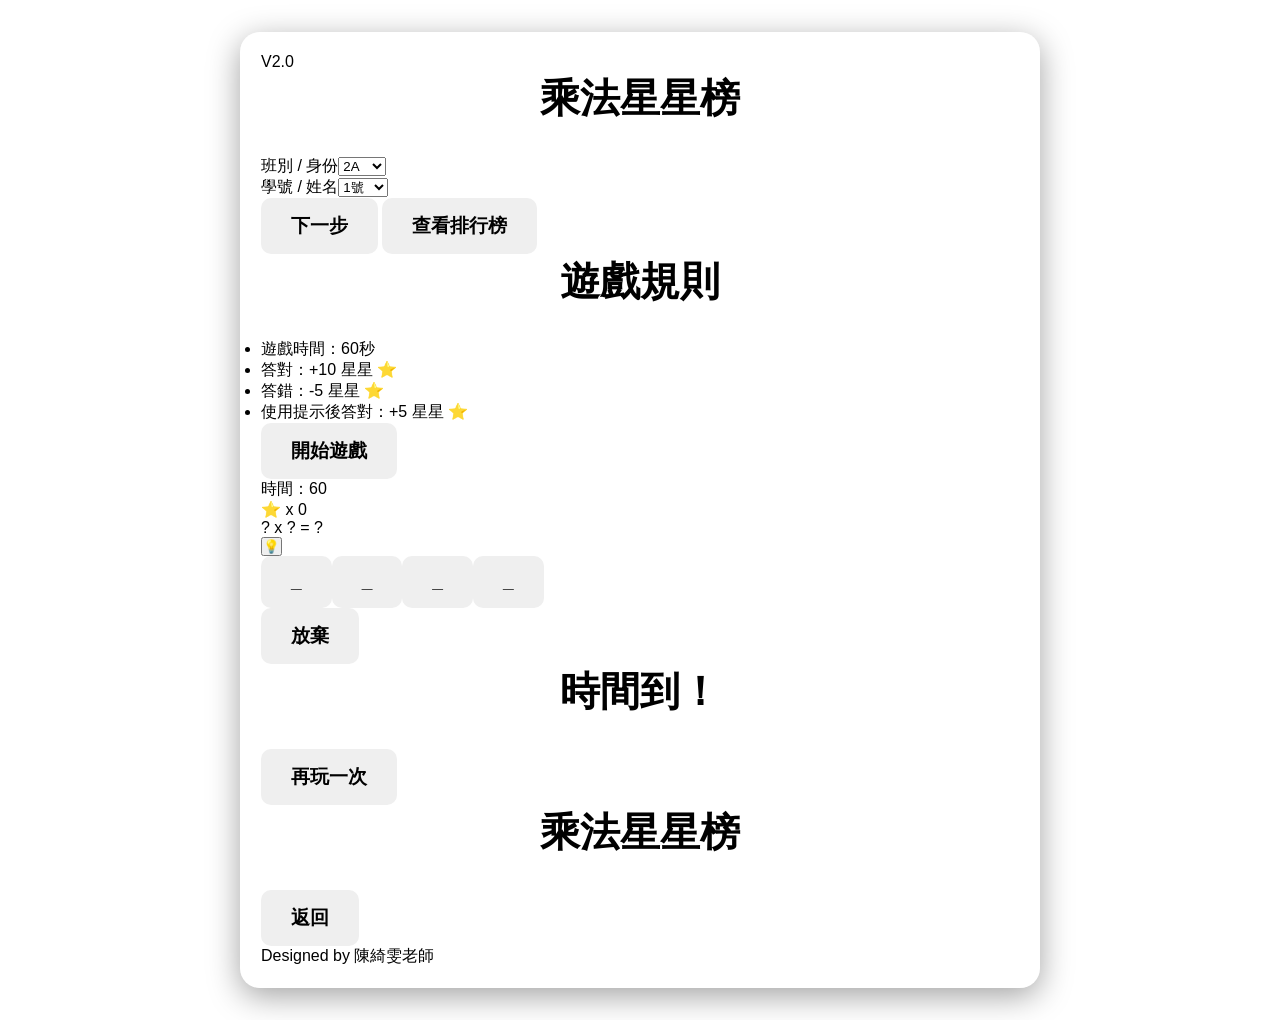
<file: index.html>
<!DOCTYPE html>
<html lang="zh-Hant">
<head>
    <meta charset="UTF-8">
    <meta name="viewport" content="width=device-width, initial-scale=1.0">
    <title>乘法星星榜</title>
    <link rel="stylesheet" href="style.css">
</head>
<body>
    <div class="game-container">
        <div id="stars-small"></div>
        <div id="stars-medium"></div>
        <div id="stars-large"></div>
        <div class="planet planet-1"></div>
        <div class="planet planet-2"></div>
        <div class="planet planet-3"></div>
        <!-- 【V2.0 修改】版本名稱更新為雲端版 -->
        <div class="version-tag">V2.0</div>
        <div id="start-screen" class="screen active">
            <h1 class="title">乘法星星榜</h1>
            <div class="login-form">
                <div class="select-group"><label for="class-select">班別 / 身份</label><select id="class-select"></select></div>
                <div class="select-group"><label for="name-select">學號 / 姓名</label><select id="name-select"></select></div>
                <button id="next-btn" class="btn btn-primary">下一步</button>
                <button id="view-leaderboard-btn" class="btn btn-secondary">查看排行榜</button>
            </div>
        </div>
        <div id="rules-screen" class="screen"><h1 class="title">遊戲規則</h1><ul class="rules-list"><li>遊戲時間：60秒</li><li>答對：<span class="text-success">+10 星星 ⭐</span></li><li>答錯：<span class="text-danger">-5 星星 ⭐</span></li><li>使用提示後答對：+5 星星 ⭐</li></ul><button id="start-game-btn" class="btn btn-primary">開始遊戲</button></div>
        
        <div id="game-screen" class="screen"><div class="status-bar"><div id="timer">時間：60</div><div id="score">⭐ x 0</div></div><div class="question-container"><div id="question-area">? x ? = ?</div><button id="aid-btn" class="aid-button">💡</button></div><div id="answer-grid"><button class="btn btn-answer">_</button><button class="btn btn-answer">_</button><button class="btn btn-answer">_</button><button class="btn btn-answer">_</button></div><button id="skip-btn" class="btn btn-secondary">放棄</button><div id="aid-overlay" class="overlay-container"><div id="aid-content" class="aid-content-box"></div></div></div>
        
        <div id="end-screen" class="screen"><h1 class="title">時間到！</h1><p id="final-score-text"></p><p id="rank-info-text" class="rank-info"></p><div id="leaderboard"></div><button id="play-again-btn" class="btn btn-primary">再玩一次</button></div>
        <div id="leaderboard-screen" class="screen"><h1 class="title">乘法星星榜</h1><div id="leaderboard-main" class="leaderboard-container-main"></div><button id="back-to-start-btn" class="btn btn-primary">返回</button></div>
        
        <!-- 設計師署名 -->
        <div class="designer-credit">Designed by 陳綺雯老師</div>
    </div>
    <audio id="correct-sound" src="correct.mp3" preload="auto"></audio>
    <audio id="incorrect-sound" src="incorrect.mp3" preload="auto"></audio>
    <script src="script.js"></script>
</body>
</html>
</file>
<file: style.css>
<!DOCTYPE html>
<html lang="zh-Hant">
<head>
    <meta charset="UTF-8">
    <title>教師後台 (最終修正版)</title>
    <style>
        /* --- 最終版 CSS (完整內嵌) --- */
        :root { --deep-space-blue: #0D0B2E; --starlight-yellow: #FFEB3B; --control-panel-white: #FFFFFF; --hologram-blue: #00D1FF; --thruster-orange: #FF9800; --success-green: #76FF03; --warning-red: #F44336; }
        * { box-sizing: border-box; margin: 0; padding: 0; }
        html, body { height: auto; }
        body { 
            font-family: -apple-system, BlinkMacSystemFont, "Segoe UI", "Microsoft JhengHei", Roboto, sans-serif; 
            background: linear-gradient(145deg, var(--deep-space-blue), #1a1a40); 
            color: var(--control-panel-white); 
            display: flex; 
            justify-content: flex-start; 
            align-items: center; 
            flex-direction: column;
            min-height: 100vh;
            padding: 2rem 0; 
        }
        .game-container { 
            width: 95%; max-width: 800px; 
            background: rgba(255, 255, 255, 0.05); 
            border-radius: 20px; 
            border: 1px solid rgba(255, 255, 255, 0.2); 
            padding: 20px; 
            box-shadow: 0 8px 32px 0 rgba(0, 0, 0, 0.37); 
            margin: 0;
            position: relative;
            overflow: hidden;
        }
        .title { color: var(--starlight-yellow); font-size: 2.5rem; margin-bottom: 30px; text-shadow: 0 0 10px var(--starlight-yellow); text-align: center; }
        .btn { border: none; border-radius: 10px; padding: 15px 30px; font-size: 1.2rem; font-weight: bold; cursor: pointer; }
        #reset-leaderboard-btn { background-color: var(--warning-red); color: var(--control-panel-white); }
        .stats-panel { display: grid; grid-template-columns: repeat(auto-fit, minmax(150px, 1fr)); gap: 15px; margin-bottom: 20px; padding-bottom: 20px; border-bottom: 1px solid rgba(255, 255, 255, 0.2); }
        .stat-card { background: rgba(0, 0, 0, 0.2); padding: 15px; border-radius: 8px; text-align: center; }
        .stat-card h3 { font-size: 1rem; color: var(--hologram-blue); margin-bottom: 10px; }
        .stat-card p { font-size: 1.8rem; font-weight: bold; color: var(--starlight-yellow); }
        .admin-controls { display: flex; flex-wrap: wrap; justify-content: space-between; align-items: center; margin-bottom: 20px; padding-bottom: 20px; border-bottom: 2px solid var(--hologram-blue); }
        .filter-container { display: flex; align-items: center; gap: 10px; }
        #class-filter { padding: 8px; border-radius: 5px; border: 1px solid var(--hologram-blue); background: rgba(0, 0, 0, 0.3); color: white; font-size: 1rem; }
        .leaderboard-table, .class-stats-table { width: 100%; text-align: center; border-collapse: collapse; table-layout: fixed; }
        .leaderboard-table th, .leaderboard-table td, .class-stats-table th, .class-stats-table td { padding: 10px; border-bottom: 1px solid rgba(255,255,255,0.1); }
        .leaderboard-table thead, .class-stats-table thead { border-bottom: 2px solid rgba(255,255,255,0.3); }
        .leaderboard-table th, .class-stats-table th { text-align: left; }
        .leaderboard-table th:nth-child(1), .leaderboard-table td:nth-child(1) { width: 15%; text-align: center; }
        .leaderboard-table th:nth-child(2), .leaderboard-table td:nth-child(2) { width: 45%; }
        .leaderboard-table th:nth-child(3), .leaderboard-table td:nth-child(3) { width: 20%; text-align: center; }
        .leaderboard-table th:nth-child(4), .leaderboard-table td:nth-child(4) { width: 20%; text-align: center; }
        .leaderboard-table .score-col, .class-stats-table td { font-weight: bold; color: var(--starlight-yellow); }
        .btn-delete { background-color: transparent; color: var(--warning-red); border: 1px solid var(--warning-red); padding: 5px 10px; font-size: 0.9rem; border-radius: 5px; cursor: pointer; }
        .editable-score { cursor: pointer; padding: 2px 5px; border-radius: 3px; }
        .score-input { width: 60px; padding: 2px; background-color: #fff; color: #000; border: 1px solid var(--hologram-blue); border-radius: 3px; text-align: center; }
        .class-stats-container { grid-column: 1 / -1; background: rgba(0, 0, 0, 0.2); padding: 15px; border-radius: 8px; }
        .class-stats-container h3 { font-size: 1rem; color: var(--hologram-blue); margin-bottom: 10px; text-align: center; }
    </style>
</head>
<body>
    <div class="game-container admin-container">
        <h1 class="title">教師後台 (離線版)</h1>
        <div class="stats-panel" id="stats-panel">
            <div class="stat-card"><h3>總參與人數</h3><p id="stat-total-players">--</p></div>
            <div class="stat-card"><h3>平均分</h3><p id="stat-avg-score">--</p></div>
            <div class="stat-card"><h3>最高分</h3><p id="stat-max-score">--</p></div>
            <div class="stat-card"><h3>最低分</h3><p id="stat-min-score">--</p></div>
            <div id="class-stats-container" class="class-stats-container">
                <h3>各班表現一覽</h3>
                <div id="class-stats-content"></div>
            </div>
        </div>
        <div class="admin-controls">
            <div class="filter-container">
                <label for="class-filter">篩選班級:</label>
                <select id="class-filter"></select>
            </div>
            <button id="reset-leaderboard-btn" class="btn">重置排行榜</button>
        </div>
        <div id="full-leaderboard-container"><p>正在初始化...</p></div>
    </div>
    <script>
        // --- 離線最終版 JavaScript (與上一版完全相同) ---
        document.addEventListener('DOMContentLoaded', () => {
            'use strict';
            const elements = {
                fullLeaderboard: document.getElementById('full-leaderboard-container'),
                resetBtn: document.getElementById('reset-leaderboard-btn'),
                statTotal: document.getElementById('stat-total-players'),
                statAvg: document.getElementById('stat-avg-score'),
                statMax: document.getElementById('stat-max-score'),
                statMin: document.getElementById('stat-min-score'),
                classFilter: document.getElementById('class-filter'),
                classStats: document.getElementById('class-stats-content')
            };
            const STORAGE_KEY = 'multiplicationStarChartLeaderboard_offline';
            let fullBoardData = [];

            const functions = {
                initialLoad() { fullBoardData = JSON.parse(localStorage.getItem(STORAGE_KEY) || '[]'); functions.populateClassFilter(); functions.renderData(fullBoardData); },
                renderData(board) { functions.updateStats(board); functions.displayTable(board); },
                populateClassFilter() { const classes = ['全部班級', ...Object.keys(fullBoardData.reduce((acc, p) => { const c = p.name.split(' ')[0]; if(!c.includes('老師')) acc[c] = true; return acc; }, {})).sort()]; elements.classFilter.innerHTML = ''; classes.forEach(c => { const opt = document.createElement('option'); opt.value = c; opt.textContent = c; elements.classFilter.appendChild(opt); }); },
                handleFilterChange() { const selectedClass = elements.classFilter.value; const dataToRender = (selectedClass === '全部班級') ? fullBoardData : fullBoardData.filter(p => p.name.startsWith(selectedClass)); functions.renderData(dataToRender); },
                displayTable(board) { board.sort((a,b) => b.score - a.score); if (board.length === 0) { elements.fullLeaderboard.innerHTML = '<h2>完整成績列表</h2><p>沒有符合條件的成績記錄。</p>'; return; } let tableHTML = `<table class="leaderboard-table"><thead><tr><th>排名</th><th>玩家</th><th>分數</th><th>操作</th></tr></thead><tbody>`; board.forEach((player, index) => { tableHTML += `<tr><td>${index + 1}</td><td>${player.name}</td><td class="score-col"><span class="editable-score" data-id="${player.name}" data-score="${player.score}">${player.score}</span></td><td><button class="btn-delete" data-id="${player.name}">刪除</button></td></tr>`; }); tableHTML += `</tbody></table>`; elements.fullLeaderboard.innerHTML = tableHTML; functions.bindDynamicButtons(); },
                updateStats(board = []) { if (board.length === 0) { elements.statTotal.textContent = '0'; elements.statAvg.textContent = 'N/A'; elements.statMax.textContent = 'N/A'; elements.statMin.textContent = 'N/A'; elements.classStats.innerHTML = '<p>暫無班級數據</p>'; return; } elements.statTotal.textContent = board.length; const totalScore = board.reduce((sum, p) => sum + p.score, 0); elements.statAvg.textContent = Math.round(totalScore / board.length); const scores = board.map(p => p.score); elements.statMax.textContent = Math.max(...scores); elements.statMin.textContent = Math.min(...scores); const classStatsData = { '2A':[],'2B':[],'2C':[],'2D':[],'2E':[] }; board.forEach(p => { const className = p.name.split(' ')[0]; if(classStatsData[className]) classStatsData[className].push(p.score); }); let classTableHTML = `<table class="class-stats-table"><thead><tr><th>班別</th><th>人數</th><th>平均分</th><th>最高分</th></tr></thead><tbody>`; for (const className in classStatsData) { const classScores = classStatsData[className]; const count = classScores.length; const avg = count > 0 ? Math.round(classScores.reduce((a,b)=>a+b,0)/count) : 'N/A'; const max = count > 0 ? Math.max(...classScores) : 'N/A'; classTableHTML += `<tr><td>${className}</td><td>${count}</td><td>${avg}</td><td>${max}</td></tr>`; } classTableHTML += `</tbody></table>`; elements.classStats.innerHTML = classTableHTML; },
                handleScoreClick(event) { const scoreSpan = event.target; const originalScore = scoreSpan.dataset.score; const playerId = scoreSpan.dataset.id; const input = document.createElement('input'); input.type = 'number'; input.className = 'score-input'; input.value = originalScore; scoreSpan.replaceWith(input); input.focus(); input.select(); const cancel = () => { const newSpan = document.createElement('span'); newSpan.className = 'editable-score'; newSpan.dataset.id = playerId; newSpan.dataset.score = originalScore; newSpan.textContent = originalScore; newSpan.addEventListener('click', functions.handleScoreClick); input.replaceWith(newSpan); }; input.addEventListener('blur', cancel); input.addEventListener('keydown', (e) => { if (e.key === 'Enter') { input.removeEventListener('blur', cancel); const newScore = parseInt(input.value, 10); if (isNaN(newScore) || newScore < 0) { alert("請輸入有效數字。"); functions.initialLoad(); return; } functions.saveEdit(playerId, newScore); } else if (e.key === 'Escape') { input.blur(); } }); },
                saveEdit(playerId, newScore) { let board = JSON.parse(localStorage.getItem(STORAGE_KEY) || '[]'); const playerIndex = board.findIndex(p => p.name === playerId); if (playerIndex > -1) { board[playerIndex].score = newScore; } localStorage.setItem(STORAGE_KEY, JSON.stringify(board)); functions.initialLoad(); },
                handleDeleteClick(event) { const playerId = event.target.dataset.id; if (!playerId || !confirm(`確定要刪除玩家 "${playerId}" 嗎？`)) return; let board = JSON.parse(localStorage.getItem(STORAGE_KEY) || '[]'); const newBoard = board.filter(p => p.name !== playerId); localStorage.setItem(STORAGE_KEY, JSON.stringify(newBoard)); functions.initialLoad(); },
                resetLeaderboard() { if (prompt("將永久刪除所有記錄！\n請輸入 '重置' 確認：") !== '重置') { alert("操作已取消。"); return; } localStorage.removeItem(STORAGE_KEY); alert("排行榜已成功重置！"); functions.initialLoad(); },
                bindDynamicButtons() { document.querySelectorAll('.btn-delete').forEach(button => button.addEventListener('click', functions.handleDeleteClick)); document.querySelectorAll('.editable-score').forEach(span => span.addEventListener('click', functions.handleScoreClick)); },
                bindStaticEvents() { elements.resetBtn.addEventListener('click', functions.resetLeaderboard); elements.classFilter.addEventListener('change', functions.handleFilterChange); }
            };
            functions.bindStaticEvents();
            functions.initialLoad();
        });
    </script>
</body>
</html>
</file>
